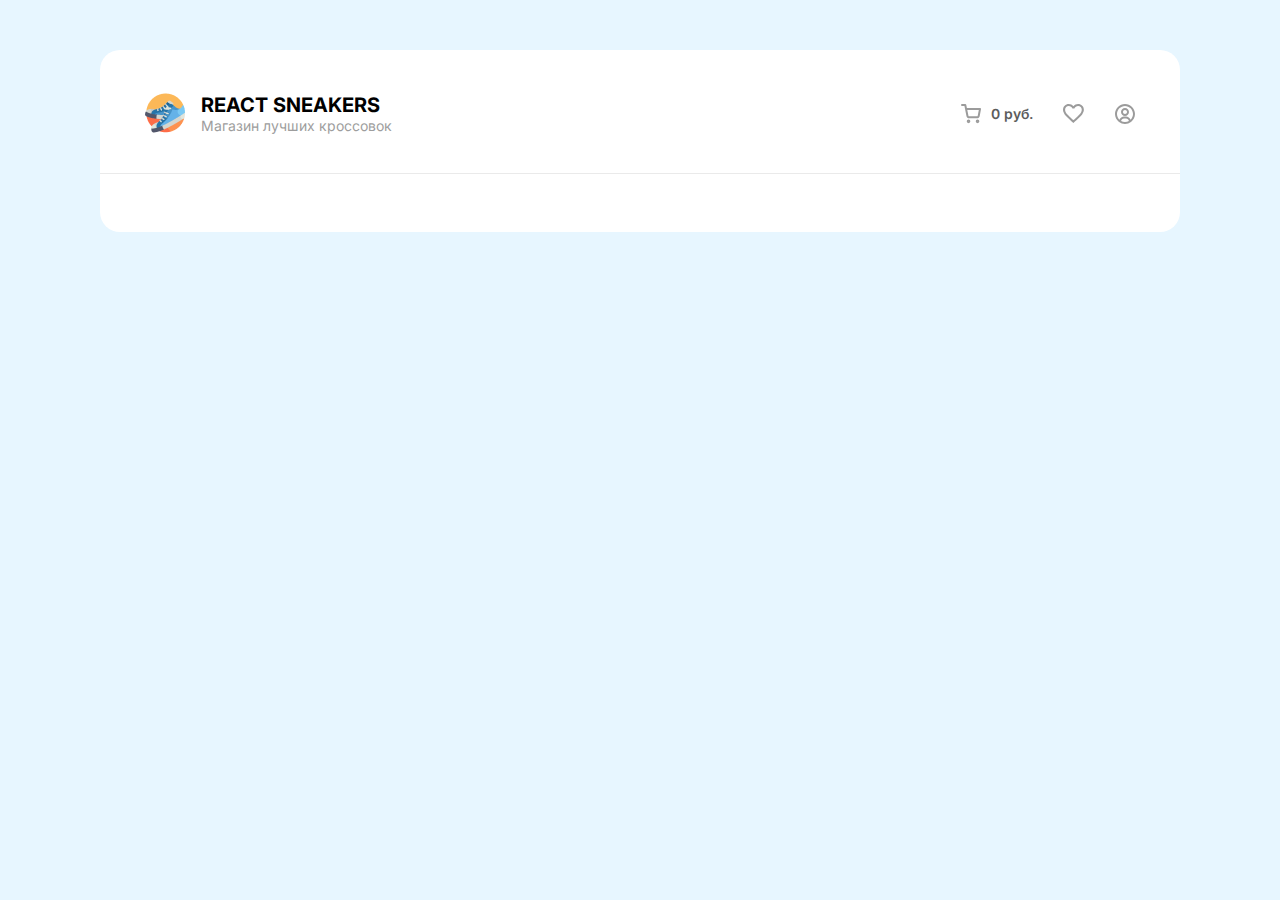
<file: SNEAKERS/index.html>
<!doctype html><html lang="en"><head><meta charset="utf-8"/><link rel="icon" href="/SNEAKERS/favicon.ico"/><meta name="viewport" content="width=device-width,initial-scale=1"/><meta name="theme-color" content="#000000"/><meta name="description" content="Web site created using create-react-app"/><link rel="apple-touch-icon" href="/SNEAKERS/logo192.png"/><link rel="manifest" href="/SNEAKERS/manifest.json"/><link rel="preconnect" href="https://fonts.googleapis.com"><link rel="preconnect" href="https://fonts.gstatic.com" crossorigin><link href="https://fonts.googleapis.com/css2?family=Inter:wght@300;400;700&display=swap" rel="stylesheet"><title>React Sneakers</title><link href="/SNEAKERS/static/css/main.0b544a58.chunk.css" rel="stylesheet"></head><body><noscript>You need to enable JavaScript to run this app.</noscript><div id="root"></div><script>!function(e){function r(r){for(var n,l,a=r[0],f=r[1],i=r[2],c=0,s=[];c<a.length;c++)l=a[c],Object.prototype.hasOwnProperty.call(o,l)&&o[l]&&s.push(o[l][0]),o[l]=0;for(n in f)Object.prototype.hasOwnProperty.call(f,n)&&(e[n]=f[n]);for(p&&p(r);s.length;)s.shift()();return u.push.apply(u,i||[]),t()}function t(){for(var e,r=0;r<u.length;r++){for(var t=u[r],n=!0,a=1;a<t.length;a++){var f=t[a];0!==o[f]&&(n=!1)}n&&(u.splice(r--,1),e=l(l.s=t[0]))}return e}var n={},o={1:0},u=[];function l(r){if(n[r])return n[r].exports;var t=n[r]={i:r,l:!1,exports:{}};return e[r].call(t.exports,t,t.exports,l),t.l=!0,t.exports}l.m=e,l.c=n,l.d=function(e,r,t){l.o(e,r)||Object.defineProperty(e,r,{enumerable:!0,get:t})},l.r=function(e){"undefined"!=typeof Symbol&&Symbol.toStringTag&&Object.defineProperty(e,Symbol.toStringTag,{value:"Module"}),Object.defineProperty(e,"__esModule",{value:!0})},l.t=function(e,r){if(1&r&&(e=l(e)),8&r)return e;if(4&r&&"object"==typeof e&&e&&e.__esModule)return e;var t=Object.create(null);if(l.r(t),Object.defineProperty(t,"default",{enumerable:!0,value:e}),2&r&&"string"!=typeof e)for(var n in e)l.d(t,n,function(r){return e[r]}.bind(null,n));return t},l.n=function(e){var r=e&&e.__esModule?function(){return e.default}:function(){return e};return l.d(r,"a",r),r},l.o=function(e,r){return Object.prototype.hasOwnProperty.call(e,r)},l.p="/SNEAKERS/";var a=this.webpackJsonpsneakers=this.webpackJsonpsneakers||[],f=a.push.bind(a);a.push=r,a=a.slice();for(var i=0;i<a.length;i++)r(a[i]);var p=f;t()}([])</script><script src="/SNEAKERS/static/js/2.7063f6e8.chunk.js"></script><script src="/SNEAKERS/static/js/main.ea7854f1.chunk.js"></script></body></html>
</file>
<file: SNEAKERS/static/css/main.0b544a58.chunk.css>
img{max-width:100%;display:block;margin:0 auto}ul{list-style:none}a{text-decoration:none;cursor:pointer}h1,p{margin:0}input,textarea{outline:none}textarea{resize:none}button{padding:18px 0;border:none;cursor:pointer;color:#fff;outline:0;font-size:16px;background:#9dd558;border-radius:18px}body{margin:0;-webkit-font-smoothing:antialiased;-moz-osx-font-smoothing:grayscale;background-color:#e7f6ff}*{font-family:"Inter",system-ui;box-sizing:border-box}.container{position:relative;height:100%;padding-top:50px}.container .block .label{display:-webkit-flex;display:flex;-webkit-justify-content:space-between;justify-content:space-between;position:relative;padding-bottom:40px}.container .block .label:after{position:absolute;content:"";width:1080px;height:1px;bottom:0;right:0;background:#eaeaea}.container .block .label__logo{display:grid;grid-template-columns:repeat(2,auto);grid-gap:16px;padding-left:45px}.container .block .label__logo-text{display:-webkit-flex;display:flex;-webkit-flex-direction:column;flex-direction:column}.container .block .label__logo-text b{font-weight:700;font-size:20px;line-height:24px;text-transform:uppercase;color:#000}.container .block .label__logo-text span{font-weight:400;font-size:14px;line-height:17px;color:#9d9d9d}.container .block .label__active{display:grid;grid-template-columns:repeat(3,auto);grid-gap:30px;-webkit-align-items:center;align-items:center;padding-right:45px}.container .block .label__active-by{display:-webkit-flex;display:flex;-webkit-align-items:center;align-items:center}.container .block .label__active-by img{margin-right:10px;cursor:pointer}.container .block .label__active-by span{font-style:normal;font-weight:600;font-size:14px;line-height:17px;color:#5c5c5c}.container .block .label__active-likes,.container .block .label__active-profile{cursor:pointer}.container .overlay{top:0;width:100%;height:100%;background:rgba(0,0,0,.5);position:absolute;z-index:1}.container .overlay .basket{position:absolute;width:365px;height:100vh;right:0;top:0;background:#fff;box-shadow:-10px 4px 24px rgba(0,0,0,.1);z-index:2}.container .overlay .basket .header{height:100%;padding:32px 30px}.container .overlay .basket .header .name{font-weight:700;font-size:24px;line-height:29px;color:#000;display:-webkit-flex;display:flex;position:relative}.container .overlay .basket .header .name img{position:absolute;right:22px;cursor:pointer}.container .overlay .basket .header .box{display:-webkit-flex;display:flex;-webkit-flex-direction:column;flex-direction:column;margin-top:70%;text-align:center}.container .overlay .basket .header .box b{margin-top:10px;font-weight:600;font-size:22px;line-height:27px}.container .overlay .basket .header .box span{margin-top:5px;font-size:16px;line-height:24px;text-align:center;color:#000;opacity:.4}.container .overlay .basket .header .box button{margin-top:40px;position:relative}.container .overlay .basket .header .box button img{position:absolute;-webkit-transform:rotate(180deg);transform:rotate(180deg);top:20px;left:20px}.container .overlay .basket .header .basket__wrapper{overflow:auto;height:70%;position:absolute;margin-top:30px}.container .overlay .basket .header .basket__wrapper::-webkit-scrollbar{display:none}.container .overlay .basket .header .basket__wrapper-sneakers{background:#fff;border:1px solid #f3f3f3;box-sizing:border-box;border-radius:20px;padding:20px 15px 30px;display:grid;grid-template-columns:70px 150px 32px;grid-gap:8px;-webkit-align-items:center;align-items:center}.container .overlay .basket .header .basket__wrapper-sneakers .basket__wrapper-text p{margin-bottom:10px;font-size:14px;line-height:17px}.container .overlay .basket .header .basket__wrapper-sneakers .basket__wrapper-text b{font-weight:700;font-size:14px;line-height:17px;color:#000}.container .overlay .basket .header .basket__wrapper-sneakers img{cursor:pointer}.container .overlay .basket .footer{padding:32px 30px;position:absolute;bottom:0;left:0;width:100%}.container .overlay .basket .footer .price{display:-webkit-flex;display:flex;-webkit-justify-content:space-between;justify-content:space-between;position:relative;margin-top:5px}.container .overlay .basket .footer .price:before{position:absolute;content:"";height:1px;width:100%;border:1px dashed #dfdfdf;box-sizing:border-box;bottom:8px}.container .overlay .basket .footer .price p,.container .overlay .basket .footer .price span{padding:5px;background:#fff;z-index:2;font-size:16px;line-height:19px;color:#000}.container .overlay .basket .footer .price span{font-weight:600}.container .overlay .basket .footer .greenName{margin-top:24px;width:100%;position:relative}.container .overlay .basket .footer .greenName:hover img{right:45px}.container .overlay .basket .footer .greenName img{transition:all .5s;position:absolute;top:22px;right:55px}.container .overlay .basket .footer .greenName:disabled{opacity:.5;pointer-events:none}.container .block{background:#fff;border-radius:20px;max-width:1080px;margin:0 auto;padding:43px 0 58px}.container .block .content{padding:0 60px;margin-top:40px}.container .block .content__search{display:-webkit-flex;display:flex;-webkit-justify-content:space-between;justify-content:space-between;text-align:center;margin-bottom:40px}.container .block .content__search div{position:relative}.container .block .content__search div .search-value{position:absolute;top:13px;left:18px}.container .block .content__search div input{border:1px solid #f3f3f3;box-sizing:border-box;border-radius:10px;padding:13px 46px}.container .block .content__search div input::-webkit-input-placeholder{font-size:14px;line-height:17px;color:#c4c4c4}.container .block .content__search div input:-ms-input-placeholder{font-size:14px;line-height:17px;color:#c4c4c4}.container .block .content__search div input::placeholder{font-size:14px;line-height:17px;color:#c4c4c4}.container .block .content__search div .close-value{position:absolute;right:13px;width:18px;height:18px;top:13px;cursor:pointer}.container .block .content .wrapper{display:grid;grid-template-columns:repeat(4,auto);grid-gap:40px}.container .block .content .wrapper .content__card{width:210px;height:100%;background:#fff;border:1px solid #f3f3f3;box-sizing:border-box;border-radius:40px;padding:20px 28px 30px;position:relative;transition:all .3s}.container .block .content .wrapper .content__card:hover{box-shadow:0 14px 30px rgba(0,0,0,.06);-webkit-transform:translateY(-5px);transform:translateY(-5px)}.container .block .content .wrapper .content__card .cross{margin-bottom:14px;cursor:pointer}.container .block .content .wrapper .content__card .name{font-weight:400;font-size:14px;line-height:17px;color:#000}.container .block .content .wrapper .content__card .heart{position:absolute;top:20px;left:28px;cursor:pointer}.container .block .content .wrapper .content__card-price{margin-top:14px;display:-webkit-flex;display:flex;-webkit-justify-content:space-between;justify-content:space-between;-webkit-align-items:center;align-items:center}.container .block .content .wrapper .content__card-price .price .text-1{font-weight:500;font-size:11px;line-height:13px;text-transform:uppercase;color:#bdbdbd;margin-bottom:2px}.container .block .content .wrapper .content__card-price .price .text-2{font-style:normal;font-weight:700;font-size:14px;line-height:17px;color:#000}.container .block .content .wrapper .content__card-price .pluse{cursor:pointer}
/*# sourceMappingURL=main.0b544a58.chunk.css.map */
</file>
